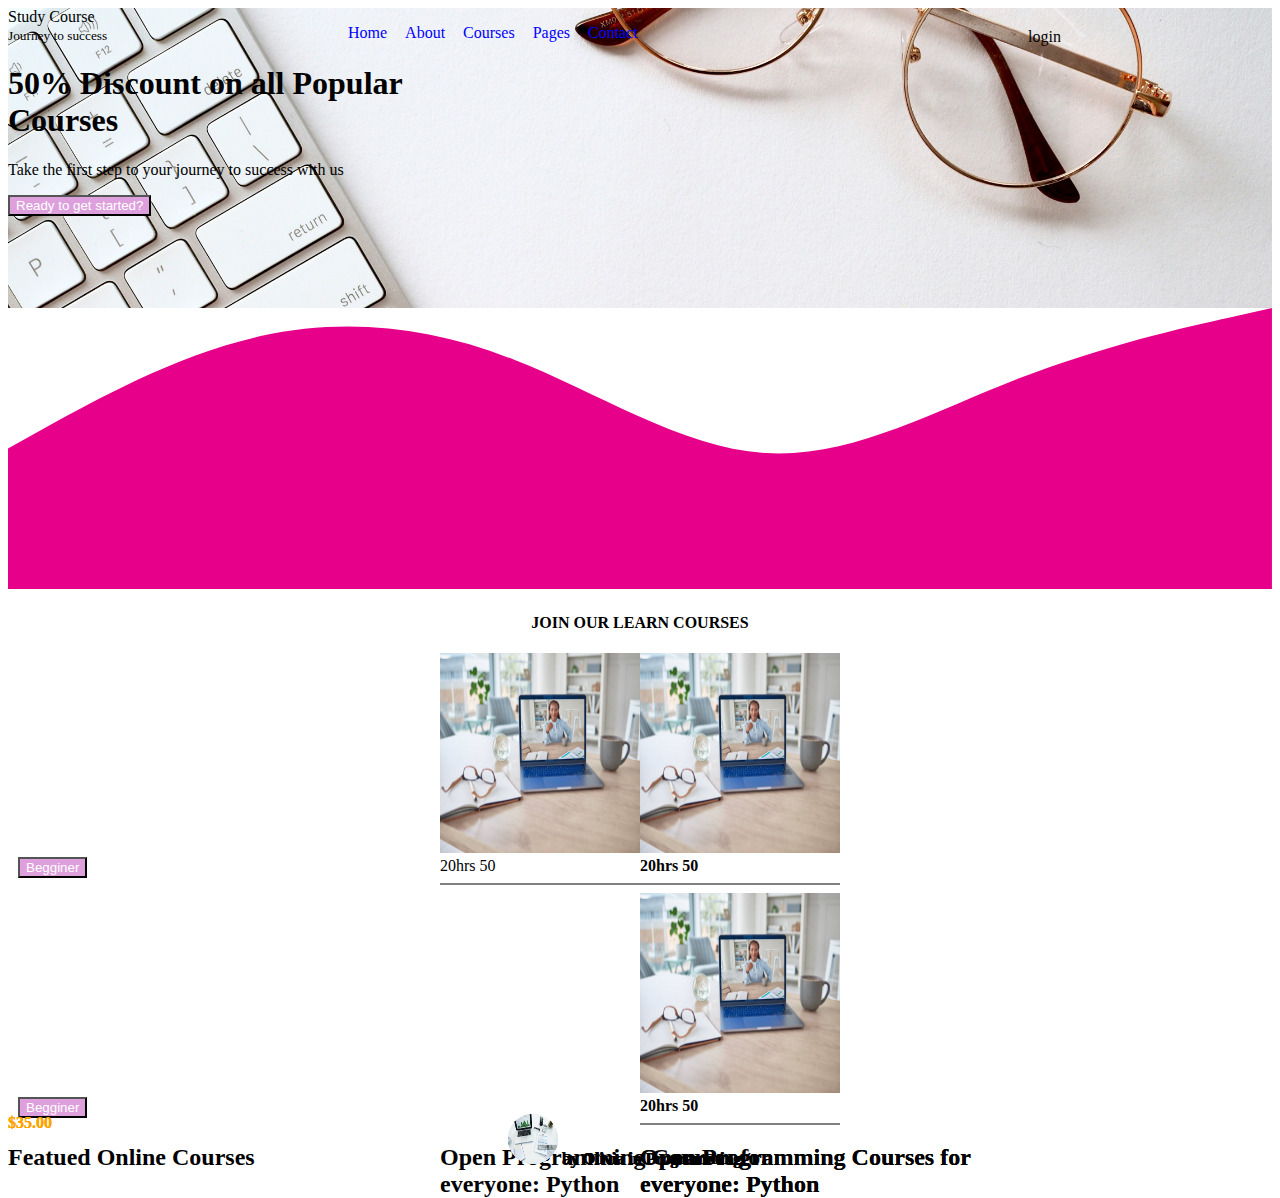
<file: index.html>
<!DOCTYPE html>
<html lang="en">

<head>
    <meta charset="UTF-8">
    <meta name="viewport" content="width=device-width, initial-scale=1.0">
    <title>Document</title>
    <link rel="stylesheet" href="https://cdnjs.cloudflare.com/ajax/libs/font-awesome/6.5.1/css/all.min.css"
        integrity="sha512-DTOQO9RWCH3ppGqcWaEA1BIZOC6xxalwEsw9c2QQeAIftl+Vegovlnee1c9QX4TctnWMn13TZye+giMm8e2LwA=="
        crossorigin="anonymous" referrerpolicy="no-referrer" />
    <style>
        .top {
            position: relative;
            background-image: url("jess-bailey-q10VITrVYUM-unsplash.jpg");
            background-repeat: no-repeat;
            background-size: cover;
            height: 300px;
        }

        .logo {
            position: absolute;
            top: 0;
            font-size: x-large;
        }

        .navbar ul li {
            position: relative;
            display: inline-block;
            left: 300px;
            margin-right: 14px;
            color: blue;



        }

        .h1 {
            text-align: center;
        }

        .navbar ul {
            position: absolute;
            top: 0;

        }

        .login {
            position: absolute;
            display: inline-block;
            left: 1000px;
            top: 0;
            margin: 20px;
        }

        .wrd {

            text-align: center;
            margin-top: 100px;

        }

        button {
            background-color: plum;
            color: white;
        }


        .bottom {
            position: relative;
        }

        .btn {
            position: absolute;
            left: 10px;

        }



        .words {


            text-align: center;

        }

        span {
            position: absolute;
            left: 0;
            top: 500px;
            color: orange;
        }

        .icon {
            position: absolute;
            left: 500px;
            top: 500px;

        }

        h2 {
            position: absolute;
            left: 0p;
            top: 510px;
        }

        .bottom .container .box img {
            height: 200px;
            width: 200px;
        }

        .bottom .container .box {
            width: 200px
        }

        .bottom .container .box .icon img {
            height: 50px;
            width: 50px;
            border-radius: 50%;

        }

        .bottom .container {
            display: flex;
            justify-content: center;
        }
    </style>
</head>

<body>
    <div class="top">


        <div class="logo"></div><i class="fa-regular fa-gem" style="color: #e60f45;"></i>
        Study Course<br>
        <small>Journey to success</small>






        <div class="navbar">
            <ul>
                <li>Home</li>
                <li>About</li>
                <li>Courses</li>
                <li>Pages</li>
                <li>Contact</li>
            </ul>
        </div>



        <div class="login">

            <i class="fa-solid fa-magnifying-glass"></i>

            <i class="fa-solid fa-user"></i>login

            <i class="fa-regular fa-moon"></i>



        </div>

        <div class="content">
            <h1>50% Discount on all Popular <br>Courses</h1>
            <p>Take the first step to your journey to success with us</p>

            <p>
                <button type="button">Ready to get started?</button>
            </p>
        </div>

    </div>
    <svg xmlns="http://www.w3.org/2000/svg" viewBox="0 0 1440 320">
        <path fill="#e7008a" fill-opacity="1"
            d="M0,160L48,133.3C96,107,192,53,288,32C384,11,480,21,576,58.7C672,96,768,160,864,165.3C960,171,1056,117,1152,80C1248,43,1344,21,1392,10.7L1440,0L1440,320L1392,320C1344,320,1248,320,1152,320C1056,320,960,320,864,320C768,320,672,320,576,320C480,320,384,320,288,320C192,320,96,320,48,320L0,320Z">
        </path>
    </svg>


    </div>

    <div class="bottom">
        <div class="words">


            <h4>JOIN OUR LEARN COURSES</h4>
            <h2>Featued Online Courses</h2>
        </div>
        <div class="container">

            <div class="box">
                <img src="istockphoto-1416809848-612x612.jpg" alt="">


                <div class="btn">
                    <button type="button">Begginer</button>
                </div>
                <span> &dollar;35.00</span>
                <div class="icon">
                    <i class="fa-solid fa-star" style="color: #0f62f0;"></i>
                    <i class="fa-solid fa-star" style="color: #0f62f0;"></i>
                    <i class="fa-solid fa-star" style="color: #0f62f0;"></i>
                    <i class="fa-solid fa-star" style="color: #0f62f0;"></i>
                    <i class="fa-sharp fa-regular fa-star"></i>


                </div>

                <h2>Open Programming Courses for <br>
                    everyone: Python </h2>
                <div class="cons">
                    <i class="fa-solid fa-clock" style="color: #dfe4ec;"></i>20hrs
                    <i class="fa-regular fa-user"></i>50
                </div>
                <hr style="height:2px;border-width:0;color:gray;background-color:gray">
                <div class="icon">
                    <img src="istockphoto-1041512910-2048x2048.jpg">
                    by <strong>Olivia</stong> in
                        <strong>Programming</strong>


                </div>
            </div>
            <div class="container">

                <div class="box">
                    <img src="istockphoto-1416809848-612x612.jpg" alt="">


                    <div class="btn">
                        <button type="button">Begginer</button>
                    </div>
                    <span> &dollar;35.00</span>
                    <div class="icon">
                        <i class="fa-solid fa-star" style="color: #0f62f0;"></i>
                        <i class="fa-solid fa-star" style="color: #0f62f0;"></i>
                        <i class="fa-solid fa-star" style="color: #0f62f0;"></i>
                        <i class="fa-solid fa-star" style="color: #0f62f0;"></i>
                        <i class="fa-sharp fa-regular fa-star"></i>


                    </div>

                    <h2>Open Programming Courses for <br>
                        everyone: Python </h2>
                    <div class="cons">
                        <i class="fa-solid fa-clock" style="color: #dfe4ec;"></i>20hrs
                        <i class="fa-regular fa-user"></i>50
                    </div>
                    <hr style="height:2px;border-width:0;color:gray;background-color:gray">
                    <div class="icon">
                        <img src="istockphoto-1041512910-2048x2048.jpg">
                        by <strong>Olivia</stong> in
                            <strong>Programming</strong>


                    </div>
                    <div class="container">

                        <div class="box">
                            <img src="istockphoto-1416809848-612x612.jpg" alt="">


                            <div class="btn">
                                <button type="button">Begginer</button>
                            </div>
                            <span> &dollar;35.00</span>
                            <div class="icon">
                                <i class="fa-solid fa-star" style="color: #0f62f0;"></i>
                                <i class="fa-solid fa-star" style="color: #0f62f0;"></i>
                                <i class="fa-solid fa-star" style="color: #0f62f0;"></i>
                                <i class="fa-solid fa-star" style="color: #0f62f0;"></i>
                                <i class="fa-sharp fa-regular fa-star"></i>


                            </div>

                            <h2>Open Programming Courses for <br>
                                everyone: Python </h2>
                            <div class="cons">
                                <i class="fa-solid fa-clock" style="color: #dfe4ec;"></i>20hrs
                                <i class="fa-regular fa-user"></i>50
                            </div>
                            <hr style="height:2px;border-width:0;color:gray;background-color:gray">
                            <div class="icon">
                                <img src="istockphoto-1041512910-2048x2048.jpg">
                                by <strong>Olivia</stong> in
                                    <strong>Programming</strong>


                            </div>
                        </div>
                    </div>



















</body>

</html>
</file>
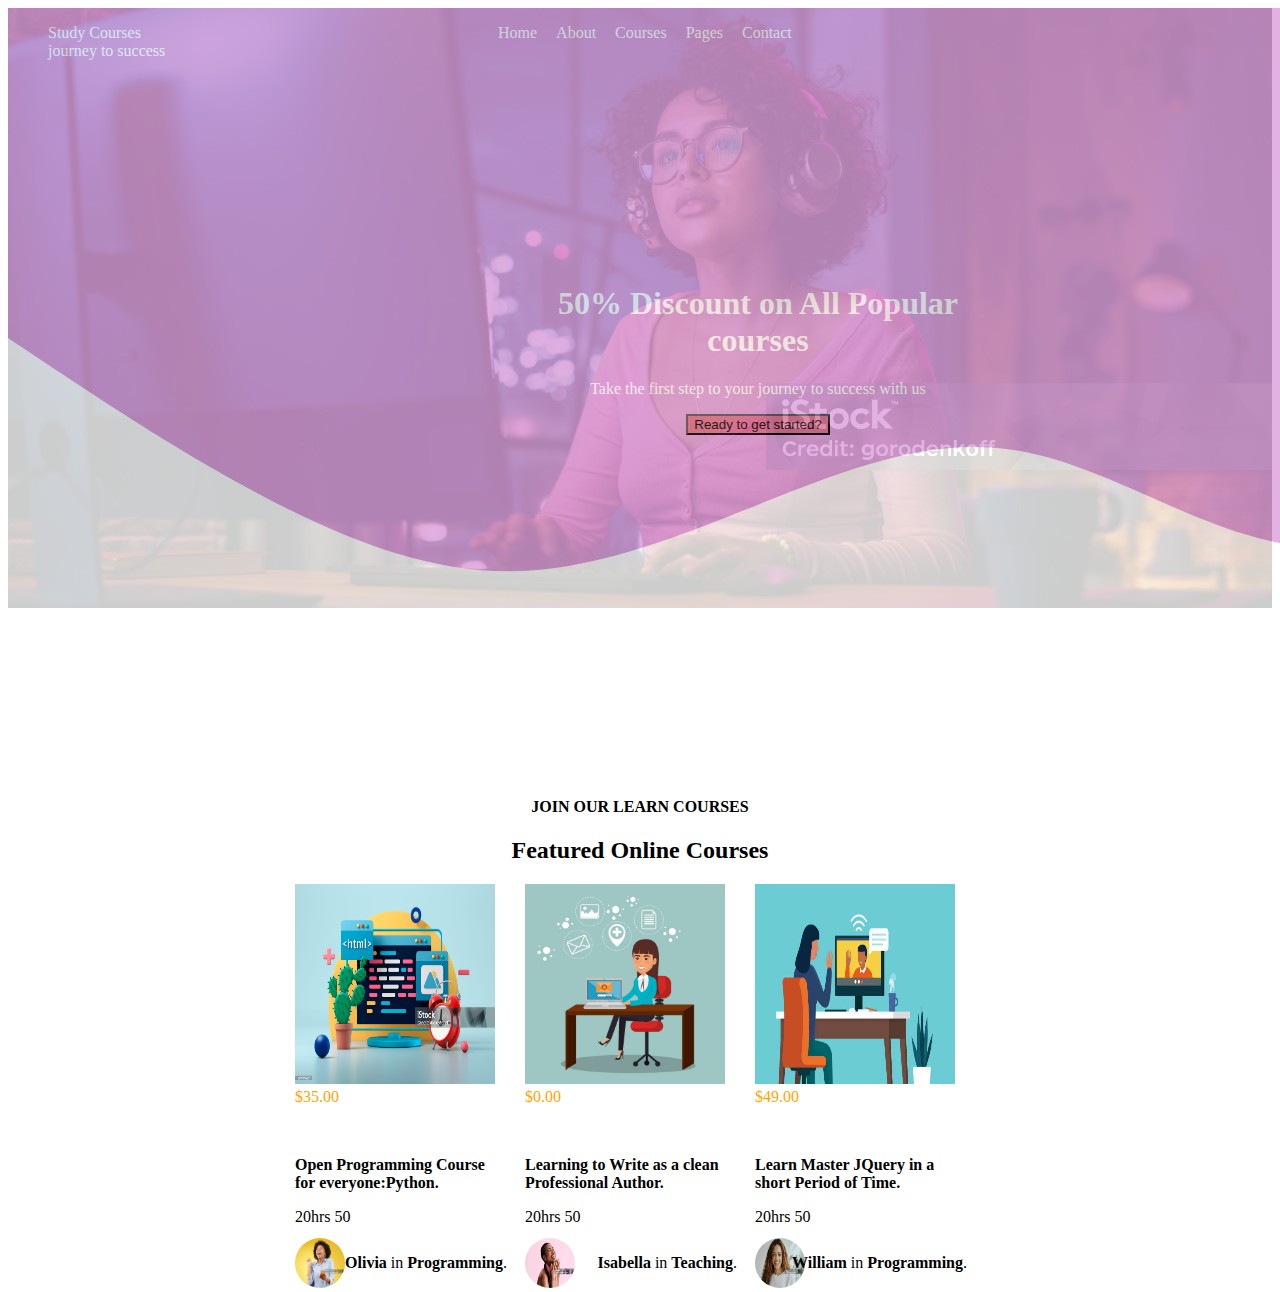
<file: correction.html>
<!DOCTYPE html>
<html lang="en">

<head>
    <meta charset="UTF-8">
    <meta name="viewport" content="width=device-width, initial-scale=1.0">
    <title>Document</title>
    <link rel="stylesheet" href="correction.css">
    <link rel="stylesheet" href="https://cdnjs.cloudflare.com/ajax/libs/font-awesome/6.5.1/css/all.min.css"
        integrity="sha512-DTOQO9RWCH3ppGqcWaEA1BIZOC6xxalwEsw9c2QQeAIftl+Vegovlnee1c9QX4TctnWMn13TZye+giMm8e2LwA=="
        crossorigin="anonymous" referrerpolicy="no-referrer" />

</head>

<body>
    <div class="top">
        <div class="color">

            <div class="nav">
                <ul class="logo">

                    <li><i class="fa-regular fa-gem" style="color: #e70d39;"></i>Study Courses <br>journey to success
                    </li>
                </ul>
                <ul class="navbar">
                    <li>Home</li>
                    <li>About</li>
                    <li>Courses</li>
                    <li>Pages</li>
                    <li>Contact</li>
                </ul>
                <ul class="login">
                    <li><i class="fa-solid fa-magnifying-glass"></i></li>
                    <li><i class="fa-solid fa-user"></i>login</li>
                    <li><i class="fa-regular fa-moon"></i></li>
                </ul>
            </div>
            <div class="words">
                <h1>50% Discount on All Popular<br> courses</h1>
                <p>Take the first step to your journey to success with us</p>
                <button>Ready to get started?</button>
            </div>
            <svg xmlns="http://www.w3.org/2000/svg" viewBox="0 0 1440 320">
                <path fill="#ffffff" fill-opacity="1"
                    d="M0,0L40,26.7C80,53,160,107,240,149.3C320,192,400,224,480,224C560,224,640,192,720,160C800,128,880,96,960,106.7C1040,117,1120,171,1200,192C1280,213,1360,203,1400,197.3L1440,192L1440,320L1400,320C1360,320,1280,320,1200,320C1120,320,1040,320,960,320C880,320,800,320,720,320C640,320,560,320,480,320C400,320,320,320,240,320C160,320,80,320,40,320L0,320Z">
                </path>
            </svg>
        </div>


    </div>


    <div class="bottom">
        <div class="words">


            <h4>JOIN OUR LEARN COURSES</h4>
            <h2>Featured Online Courses</h2>
        </div>
        <div class="container">

            <div class="box">
                <img src="istockphoto-1219854221-2048x2048.jpg" alt="">
                <span> &dollar;35.00</span>
                <div class="stars">
                    <ul>
                        <li><i class="fa-solid fa-star"></i></li>
                        <li><i class="fa-solid fa-star"></i></li>
                        <li><i class="fa-solid fa-star"></i></li>
                        <li><i class="fa-solid fa-star"></i></li>
                        <li><i class="fa-sharp fa-regular fa-star"></i></li>
                    </ul>
                </div>



                <p><b>Open Programming Course for everyone:Python.</b></p>

                <div class="emojis">
                    <i class="fa-solid fa-clock" style="color: #dfe4ec;"></i>20hrs
                    <i class="fa-regular fa-user"></i>50
                </div>

                <div class="icon">
                    <img src="istockphoto-1494508936-2048x2048.jpg" alt="">
                    <p class="comment"><b>Olivia</b> in <b>Programming</b>.</p>

                </div>
            </div>

            <div class="box">
                <img src="istockphoto-938349696-612x612.jpg" alt="">
                <span> &dollar;0.00</span>
                <div class="stars">
                    <ul>
                        <li><i class="fa-solid fa-star"></i></li>
                        <li><i class="fa-solid fa-star"></i></li>
                        <li><i class="fa-solid fa-star"></i></li>
                        <li><i class="fa-solid fa-star"></i></li>
                        <li><i class="fa-sharp fa-regular fa-star"></i></li>

                    </ul>
                </div>





                <p><b>Learning to Write as a clean Professional Author.</b></p>

                <div class="emojis">
                    <i class="fa-solid fa-clock" style="color: #dfe4ec;"></i>20hrs
                    <i class="fa-regular fa-user"></i>50
                </div>

                <div class="icon">
                    <img src="istockphoto-1533529011-1024x1024.jpg" alt="">
                    <p class="comment"><b>Isabella</b> in <b>Teaching</b>.</p>

                </div>
            </div>
            <div class="box">
                <img src="istockphoto-1218524301-612x612.jpg" alt="">
                <span> &dollar;49.00</span>
                <div class="stars">
                    <ul>
                        <li><i class="fa-solid fa-star"></i></li>
                        <li><i class="fa-solid fa-star"></i></li>
                        <li><i class="fa-solid fa-star"></i></li>
                        <li><i class="fa-solid fa-star"></i></li>
                        <li><i class="fa-sharp fa-regular fa-star"></i></li>
                    </ul>
                </div>





                <p><b>Learn Master JQuery in a short Period of Time.</b></p>

                <div class="emojis">
                    <i class="fa-solid fa-clock" style="color: #dfe4ec;"></i>20hrs
                    <i class="fa-regular fa-user"></i>50
                </div>

                <div class="icon">
                    <img src="istockphoto-1437816897-2048x2048.jpg" alt="">
                    <p class="comment"><b>William</b> in <b>Programming</b>.</p>

                </div>
            </div>




        </div>




    </div>




</body>

</html>
</file>
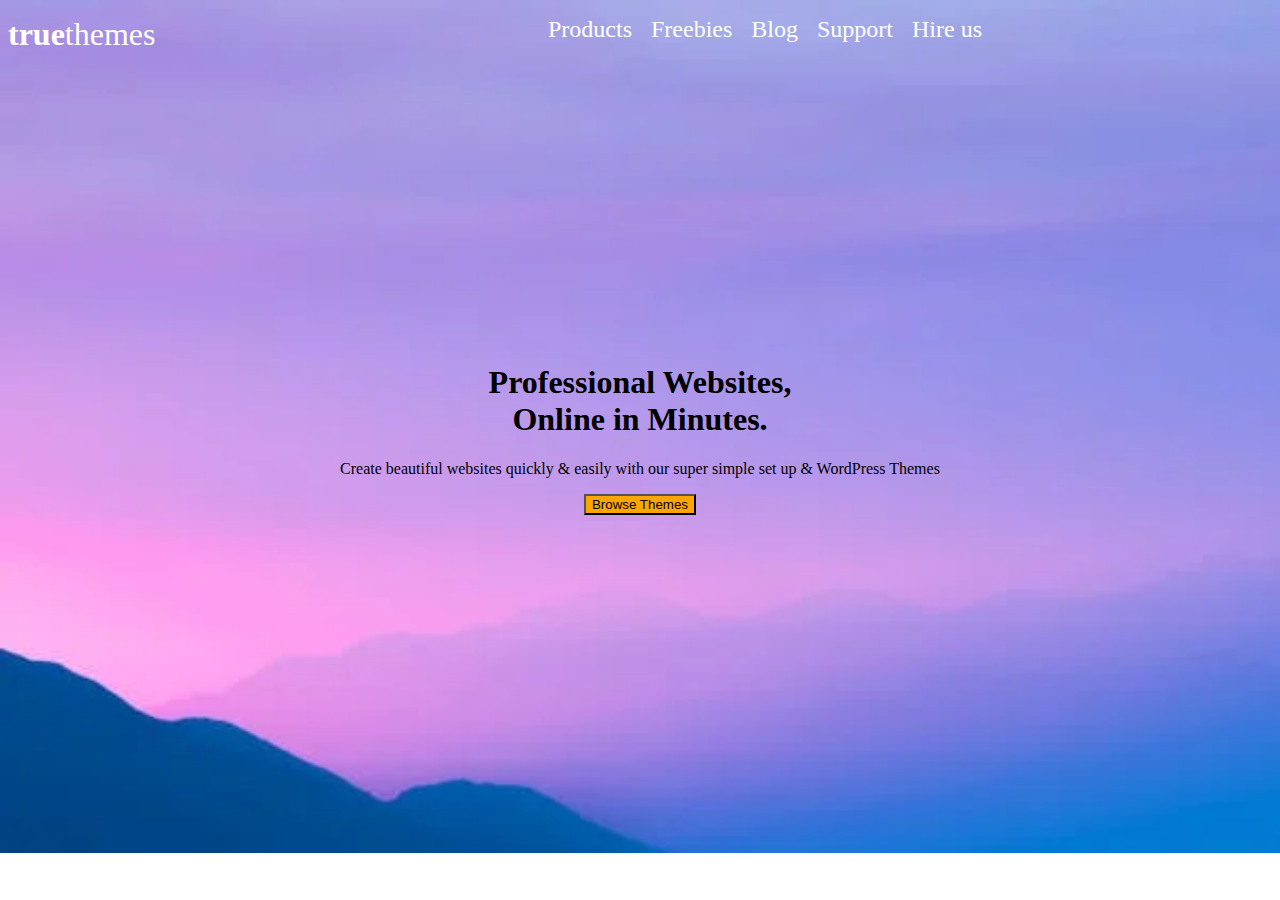
<file: task2.html>
<!DOCTYPE html>
<html lang="en">

<head>
    <meta charset="UTF-8">
    <meta name="viewport" content="width=device-width, initial-scale=1.0">
    <title>Document</title>
    <link rel="stylesheet" href="https://cdnjs.cloudflare.com/ajax/libs/font-awesome/6.5.2/css/all.min.css"
        integrity="sha512-SnH5WK+bZxgPHs44uWIX+LLJAJ9/2PkPKZ5QiAj6Ta86w+fsb2TkcmfRyVX3pBnMFcV7oQPJkl9QevSCWr3W6A=="
        crossorigin="anonymous" referrerpolicy="no-referrer" />

    <style>
        .list {
            position: relative;
        }

        .list .logo {
            position: absolute;
            color: white;
            font-size: xx-large;
            top: 0;
        }

        body {
            background-image: url("pexels-photo-114979.jpg");
            background-repeat: no-repeat;
            background-size: cover;
        }

        .list .navbar ul li {
            position: relative;

            display: inline-block;
            margin-right: 15px;
            left: 500px;

            font-size: x-large;
            color: white;

        }



        .list .icon ul li {
            position: relative;
            display: inline-block;
            margin-right: 15px;
            left: 1300px;
          font-size: x-large;
        

        }
        .list .icon ul{
            position: absolute;
            top: 0;


        }
        .content {
            position:relative;
            color: black;
            top:300px;
            text-align: center;
            
        }
        button{
            background-color: orange;
        }
        

    </style>
</head>

<body>
    <div class="list">
        <div class="logo">
            <i class="fa-solid fa-anchor"></i><b>true</b>themes
        </div>
        <div class="navbar">
            <ul>
                <li>Products</li>
                <li>Freebies</li>
                <li>Blog</li>
                <li>Support</li>
                <li>Hire us</li>
            </ul>
        </div>
        <div class="icon">

            <ul>
                <li><i class="fa-brands fa-pinterest"></i></li>
                <li><i class="fa-brands fa-facebook"></i></li>
                <li><i class="fa-brands fa-twitter"></i></li>
            </ul>
        </div>
    </div>
    <div class="content">
        <h1>Professional Websites,<br>Online in Minutes.</h1>
        <p>Create beautiful websites quickly & easily with our super simple set up & WordPress Themes</p>
        <button type="Browse Themes">Browse Themes</button>
    </div>




</body>

</html>
</file>
<file: correction.css>
.top{
    height:600px;
    color:white;
    background-size: cover;
    background-position:center ;
    background-image: url("istockphoto-1408841682-2048x2048.jpg");
    
}
.color {
    position: absolute;
    background-color: plum;
    height: 600px;
    opacity: 0.8;
    width:1500px;
}
.words{
    text-align: center;
    margin-top: 15%;
}
.top .nav .logo li{
    display: inline-block;
}
.top .nav .navbar li{
    display: inline-block;
    margin-right: 15px;
}
.top .nav .navbar{
    position: absolute;
    left:30%;
    top:0;
}
.top .nav .login{
    position: absolute;
    right:10%;
    top:0;
    display: inline-block;
}
.top .nav .login li{
    display: inline-block;
    margin-left: 15px;
}
button{
    background-color: palevioletred;
}
svg
{
    position: absolute;
    top:55%;
}





.words {
    text-align: center;
}

.bottom .container .box img{
    height: 200px;
    width: 200px;
}

.bottom .container .box {
    width: 200px;
    margin-right: 30px;
    
}

.bottom .container .box .icon img {
    height: 50px;
    width: 50px;
    border-radius: 50%; 

 }
.bottom .container .box .icon{
    position: relative;
    top:30px;

}
.bottom .container .box .icon .comment{
    position:absolute ;
    top:0;
    right: -12px;
}

.bottom .container {
    display: flex;
    justify-content: center;
}


.bottom .container .emojis{
    position:absolute;
    margin-right: 20px;
}
 .bottom .container span{
    color: orange;

}
.bottom .container .box .stars ul li{
    position: relative;
    display: inline-block;
    top:-32px;
    right:-60px;

 }
</file>
